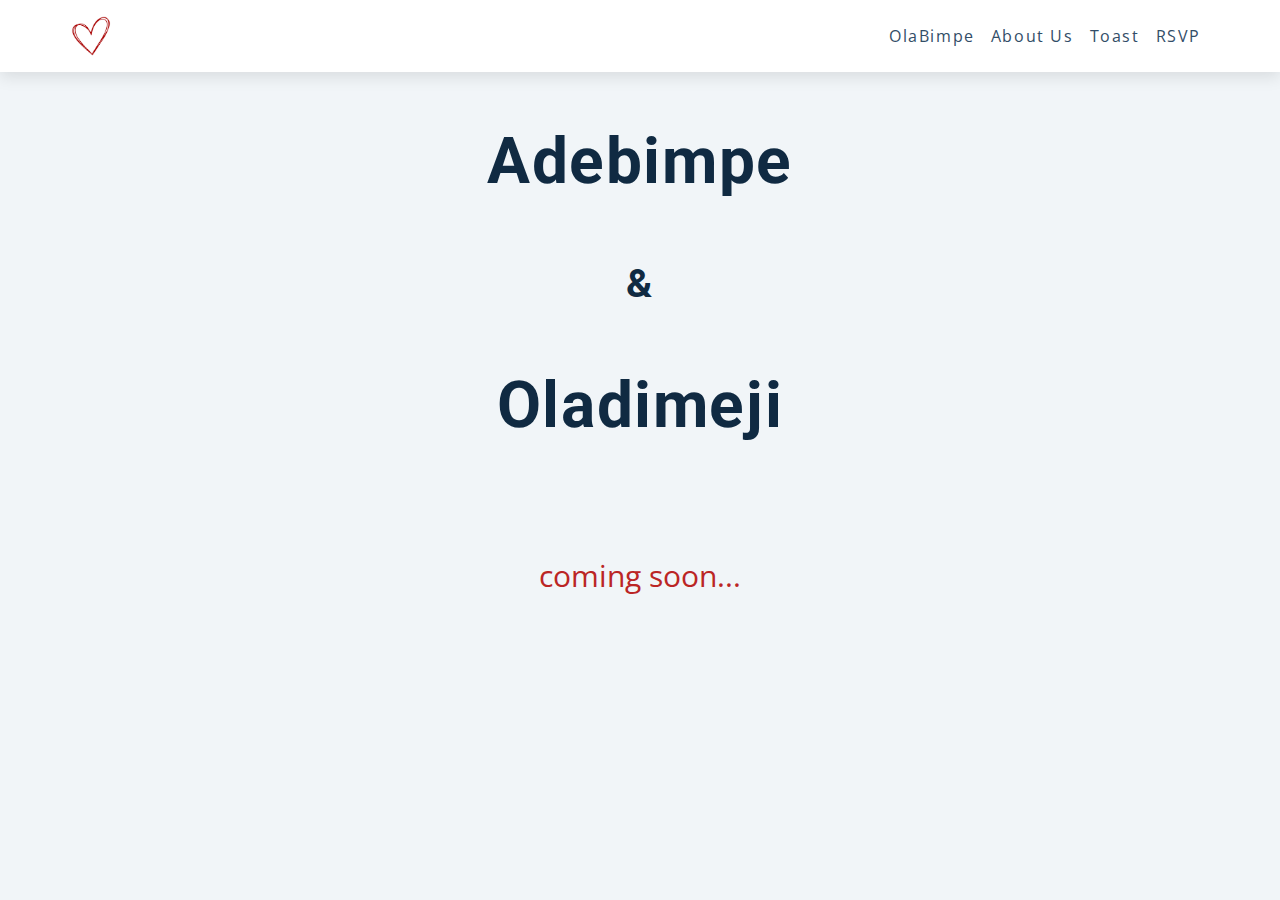
<file: index.html>
<!DOCTYPE html>
<html>
  <head>
      <meta charset="UTF-8" />
    <meta name="viewport" content="width=device-width, initial-scale=1.0" />
    <title>OlaBimpe</title>
    <!-- font-awesome -->
    <link
      rel="stylesheet"
      href="https://cdnjs.cloudflare.com/ajax/libs/font-awesome/5.14.0/css/all.min.css"
    />

    <!-- styles -->
    <link rel="stylesheet" href="style.css" />
  </head>
  <body>
    <nav>
        <div class="nav-center">
          <!-- nav header -->
          <div class="nav-header">
            <img src="image/love3.png" class="logo" alt="logo" />
            <button class="nav-toggle">
              <i class="fas fa-bars"></i>
            </button>
          </div>
          <!-- links -->
          <ul class="links">
            <li>
              <a href="index.html">OlaBimpe</a>
            </li>
            <li>
              <a href="about.html">About us</a>
            </li>
            <li>
              <a href="toast.html">Toast</a>
            </li>
            <li>
              <a href="rsvp.html">RSVP</a>
            </li>
          </ul>
            
          </ul>
        </div>
      </nav>

      <main>
          <h1 class="ade">Adebimpe</h1>
          <h2 class="and">&</h2>
          <h1 class="ola">Oladimeji</h1>

          <p class="soon">coming soon...</p>
      </main>
      <!-- javascript -->
      <script src="app.js"></script>
  </body>

</html>
</file>
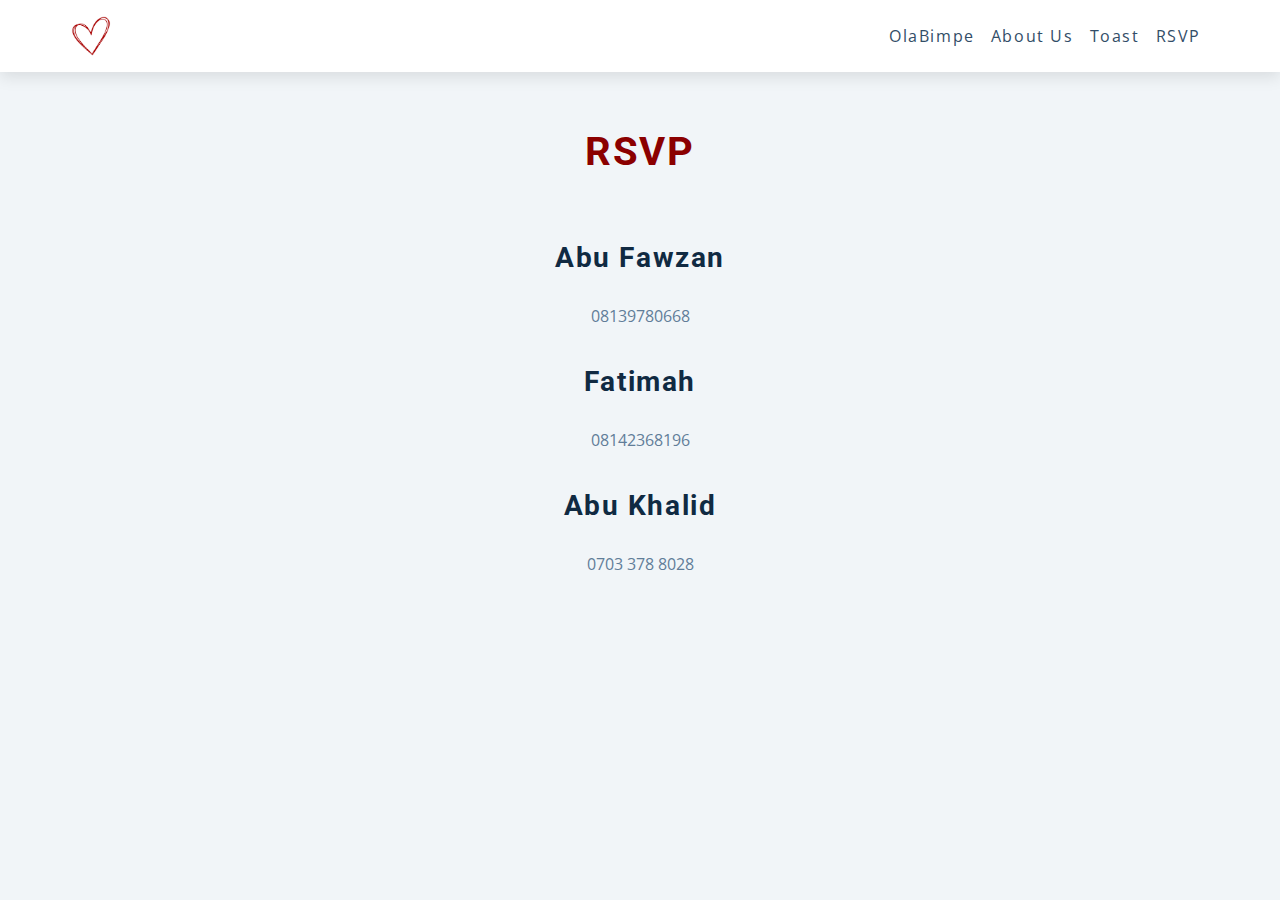
<file: rsvp.html>
<!DOCTYPE html>
<html>
  <head>
    <meta charset="UTF-8" />
    <meta name="viewport" content="width=device-width, initial-scale=1.0" />
    <title>OlaBimpe</title>
    <!-- font-awesome -->
    <link
      rel="stylesheet"
      href="https://cdnjs.cloudflare.com/ajax/libs/font-awesome/5.14.0/css/all.min.css"
    />

    <!-- styles -->
    <link rel="stylesheet" href="style.css" />
  </head>
  <body>
    <nav>
        <div class="nav-center">
          <!-- nav header -->
          <div class="nav-header">
            <img src="image/love3.png" class="logo" alt="logo" />
            <button class="nav-toggle">
              <i class="fas fa-bars"></i>
            </button>
          </div>
          <!-- links -->
          <ul class="links">
            <li>
              <a href="index.html">OlaBimpe</a>
            </li>
            <li>
              <a href="about.html">About us</a>
            </li>
            <li>
              <a href="toast.html">Toast</a>
            </li>
            <li>
              <a href="rsvp.html">RSVP</a>
            </li>
          </ul>
            
          </ul>
        </div>
      </nav>

      <div class="containerTop">
        <h2 style="padding-bottom: 40px; color:darkred;">RSVP</h2>
        <h3>Abu Fawzan</h3>
        <p>08139780668</p>

        <h3>Fatimah</h3>
        <p>08142368196</p>

        <h3>Abu Khalid</h3>
        <p>0703 378 8028</p>
      </div>
      
    <!-- javascript -->
    <script src="app.js"></script>
  </body>
</html>
</file>
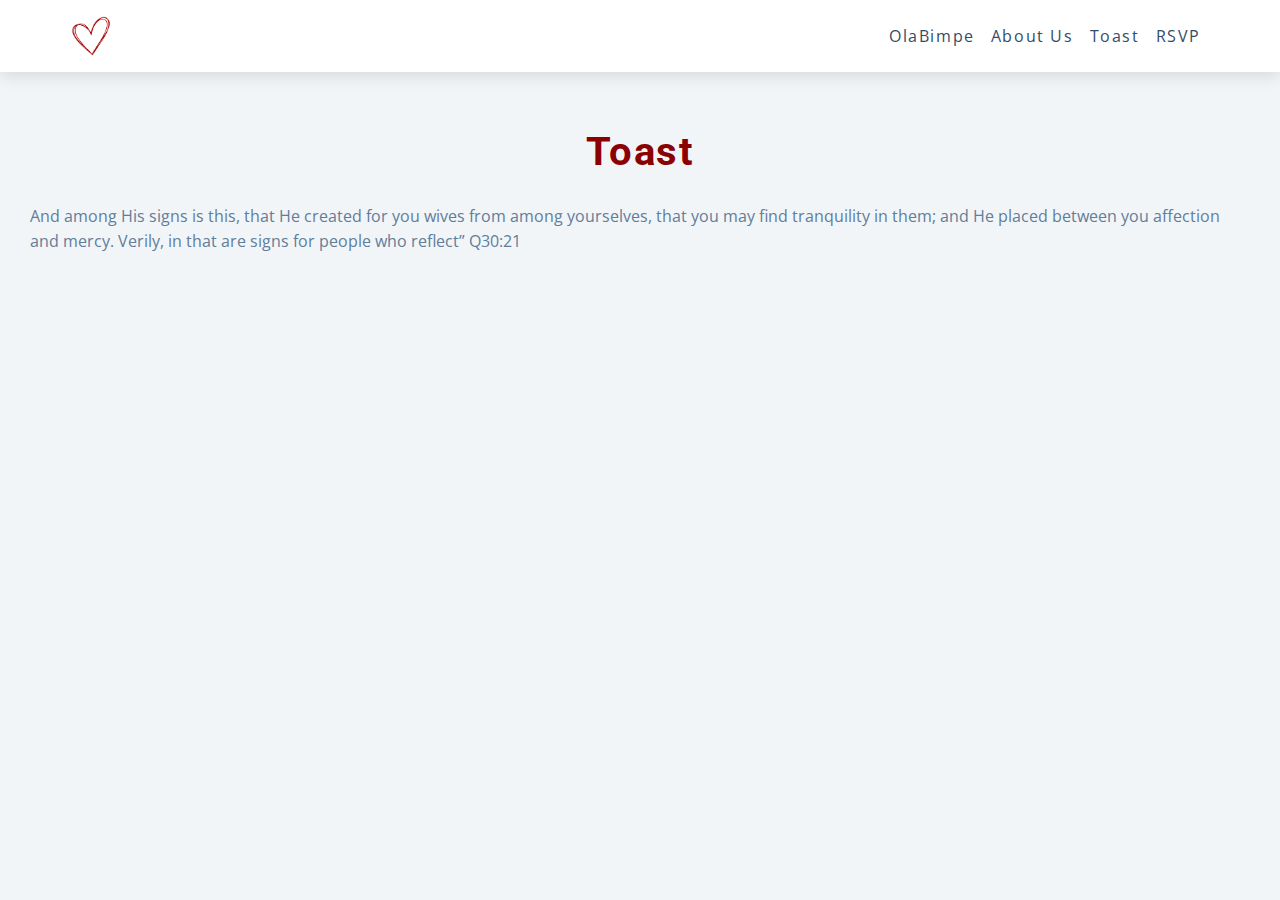
<file: toast.html>
<!DOCTYPE html>
<html>
  <head>
    <meta charset="UTF-8" />
    <meta name="viewport" content="width=device-width, initial-scale=1.0" />
    <title>OlaBimpe</title>
    <!-- font-awesome -->
    <link
      rel="stylesheet"
      href="https://cdnjs.cloudflare.com/ajax/libs/font-awesome/5.14.0/css/all.min.css"
    />

    <!-- styles -->
    <link rel="stylesheet" href="style.css" />
  </head>
  <body>
    <nav>
        <div class="nav-center">
          <!-- nav header -->
          <div class="nav-header">
            <img src="image/love3.png" class="logo" alt="logo" />
            <button class="nav-toggle">
              <i class="fas fa-bars"></i>
            </button>
          </div>
          <!-- links -->
          <ul class="links">
            <li>
              <a href="index.html">OlaBimpe</a>
            </li>
            <li>
              <a href="about.html">About us</a>
            </li>
            <li>
              <a href="toast.html">Toast</a>
            </li>
            <li>
              <a href="rsvp.html">RSVP</a>
            </li>
          </ul>
            
          </ul>
        </div>
      </nav>

      <div class="containerTop">
        <h2 style="color: darkred;">Toast</h2>
        <p style="line-height: 25px;">
          And among His signs is this, that He created for you wives from among
          yourselves, that you may find tranquility in them; and He placed between you
          affection and mercy. Verily, in that are signs for people who reflect”
          Q30:21
        </p>
      </div>
      
    <!-- javascript -->
    <script src="app.js"></script>
  </body>
</html>
</file>
<file: style.css>
/*
=============== 
Fonts
===============
*/
@import url("https://fonts.googleapis.com/css?family=Open+Sans|Roboto:400,700&display=swap");

/*
=============== 
Variables
===============
*/

:root {
  /* dark shades of primary color*/
  --clr-primary-1: hsl(205, 86%, 17%);
  --clr-primary-2: hsl(205, 77%, 27%);
  --clr-primary-3: hsl(205, 72%, 37%);
  --clr-primary-4: hsl(205, 63%, 48%);
  /* primary/main color */
  --clr-primary-5: hsl(205, 78%, 60%);
  /* lighter shades of primary color */
  --clr-primary-6: hsl(205, 89%, 70%);
  --clr-primary-7: hsl(205, 90%, 76%);
  --clr-primary-8: hsl(205, 86%, 81%);
  --clr-primary-9: hsl(205, 90%, 88%);
  --clr-primary-10: hsl(205, 100%, 96%);
  /* darkest grey - used for headings */
  --clr-grey-1: hsl(209, 61%, 16%);
  --clr-grey-2: hsl(211, 39%, 23%);
  --clr-grey-3: hsl(209, 34%, 30%);
  --clr-grey-4: hsl(209, 28%, 39%);
  /* grey used for paragraphs */
  --clr-grey-5: hsl(210, 22%, 49%);
  --clr-grey-6: hsl(209, 23%, 60%);
  --clr-grey-7: hsl(211, 27%, 70%);
  --clr-grey-8: hsl(210, 31%, 80%);
  --clr-grey-9: hsl(212, 33%, 89%);
  --clr-grey-10: hsl(210, 36%, 96%);
  --clr-white: #fff;
  --clr-red-dark: hsl(360, 67%, 44%);
  --clr-red-light: hsl(360, 71%, 66%);
  --clr-green-dark: hsl(125, 67%, 44%);
  --clr-green-light: hsl(125, 71%, 66%);
  --clr-orange-light: hsl(24, 71%, 66%);
  --clr-black: #222;
  --ff-primary: "Roboto", sans-serif;
  --ff-secondary: "Open Sans", sans-serif;
  --transition: all 0.3s linear;
  --spacing: 0.1rem;
  --radius: 0.25rem;
  --light-shadow: 0 5px 15px rgba(0, 0, 0, 0.1);
  --dark-shadow: 0 5px 15px rgba(0, 0, 0, 0.2);
  --max-width: 1170px;
  --fixed-width: 620px;
}
/*
=============== 
Global Styles
===============
*/

*,
::after,
::before {
  margin: 0;
  padding: 0;
  box-sizing: border-box;
}
body {
  font-family: var(--ff-secondary);
  background: var(--clr-grey-10);
  color: var(--clr-grey-1);
  line-height: 1.5;
  font-size: 0.875rem;
}
ul {
  list-style-type: none;
}
a {
  text-decoration: none;
}
h1,
h2,
h3,
h4 {
  letter-spacing: var(--spacing);
  text-transform: capitalize;
  line-height: 1.25;
  margin-bottom: 0.75rem;
  font-family: var(--ff-primary);
}
h1 {
  font-size: 3rem;
}
h2 {
  font-size: 2rem;
}
h3 {
  font-size: 1.25rem;
}
h4 {
  font-size: 0.875rem;
}
p {
  margin-bottom: 1.25rem;
  color: var(--clr-grey-5);
}
@media screen and (min-width: 800px) {
  h1 {
    font-size: 4rem;
  }
  h2 {
    font-size: 2.5rem;
  }
  h3 {
    font-size: 1.75rem;
  }
  h4 {
    font-size: 1rem;
  }
  body {
    font-size: 1rem;
  }
  h1,
  h2,
  h3,
  h4 {
    line-height: 1;
  }
}
/*  global classes */

/* section */
.section {
  padding: 5rem 0;
}

.section-center {
  width: 90vw;
  margin: 0 auto;
  max-width: 1170px;
}
@media screen and (min-width: 992px) {
  .section-center {
    width: 95vw;
  }
}
/* main {
  min-height: 100vh;
  display: grid;
  place-items: center;
} */
.ade {
  min-height: 20vh;
  display: grid;
  place-items: center;
  text-shadow: hsl(360, 67%, 44%);
}
.ola {
  min-height: 20vh;
  display: grid;
  place-items: center;
}
.and {
  min-height: 1vh;
  display: grid;
  place-items: center;
}
.soon {
  min-height: 15vh;
  display: grid;
  place-items: center;
  color: var(--clr-red-dark);
  background: transparent;
  font-size: 30px;
}

.containerTop {
  margin-top: 30px;
  min-height: 1vh;
  display: grid;
  grid-gap: 20px;
  padding: 30px;
  /* text-align: center; */
  place-items: center;
}

/*
=============== 
Navbar
===============
*/
nav {
  background: var(--clr-white);
  box-shadow: var(--light-shadow);
}
.nav-header {
  display: flex;
  align-items: center;
  justify-content: space-between;
  padding: 1rem;
}
.nav-toggle {
  font-size: 1.5rem;
  color: var(--clr-red-dark);
  /* color: var(--clr-primary-5); */
  background: transparent;
  border-color: transparent;
  transition: var(--transition);
  cursor: pointer;
}
.nav-toggle:hover {
  color: var(--clr-red-dark);
  /* color: var(--clr-primary-1); */
  transform: rotate(90deg);
}
.logo {
  height: 40px;
}
.links a {
  color: var(--clr-grey-3);
  font-size: 1rem;
  text-transform: capitalize;
  letter-spacing: var(--spacing);
  display: block;
  padding: 0.5rem 1rem;
  transition: var(--transition);
}
.links a:hover {
  background: var(--clr-red-dark);
  color: var(--clr-primary-5);
  /* color: var(--clr-primary-5); */
  padding-left: 1.5rem;
}
.social-icons {
  display: none;
}
.links {
  height: 0;
  overflow: hidden;
  transition: var(--transition);
}
.show-links {
  height: 10rem;
}
@media screen and (min-width: 800px) {
  .nav-center {
    max-width: 1170px;
    margin: 0 auto;
    display: flex;
    align-items: center;
    justify-content: space-between;
    padding: 1rem;
  }
  .nav-header {
    padding: 0;
  }
  .nav-toggle {
    display: none;
  }
  .links {
    height: auto;
    display: flex;
  }
  .links a {
    padding: 0;
    margin: 0 0.5rem;
  }
  .links a:hover {
    padding: 0;
    background: transparent;
  }
  .social-icons {
    display: flex;
  }
  .social-icons a {
    margin: 0 0.5rem;
    color: var(--clr-primary-5);
    transition: var(--transition);
  }
  .social-icons a:hover {
    color: var(--clr-primary-7);
  }
}
</file>
